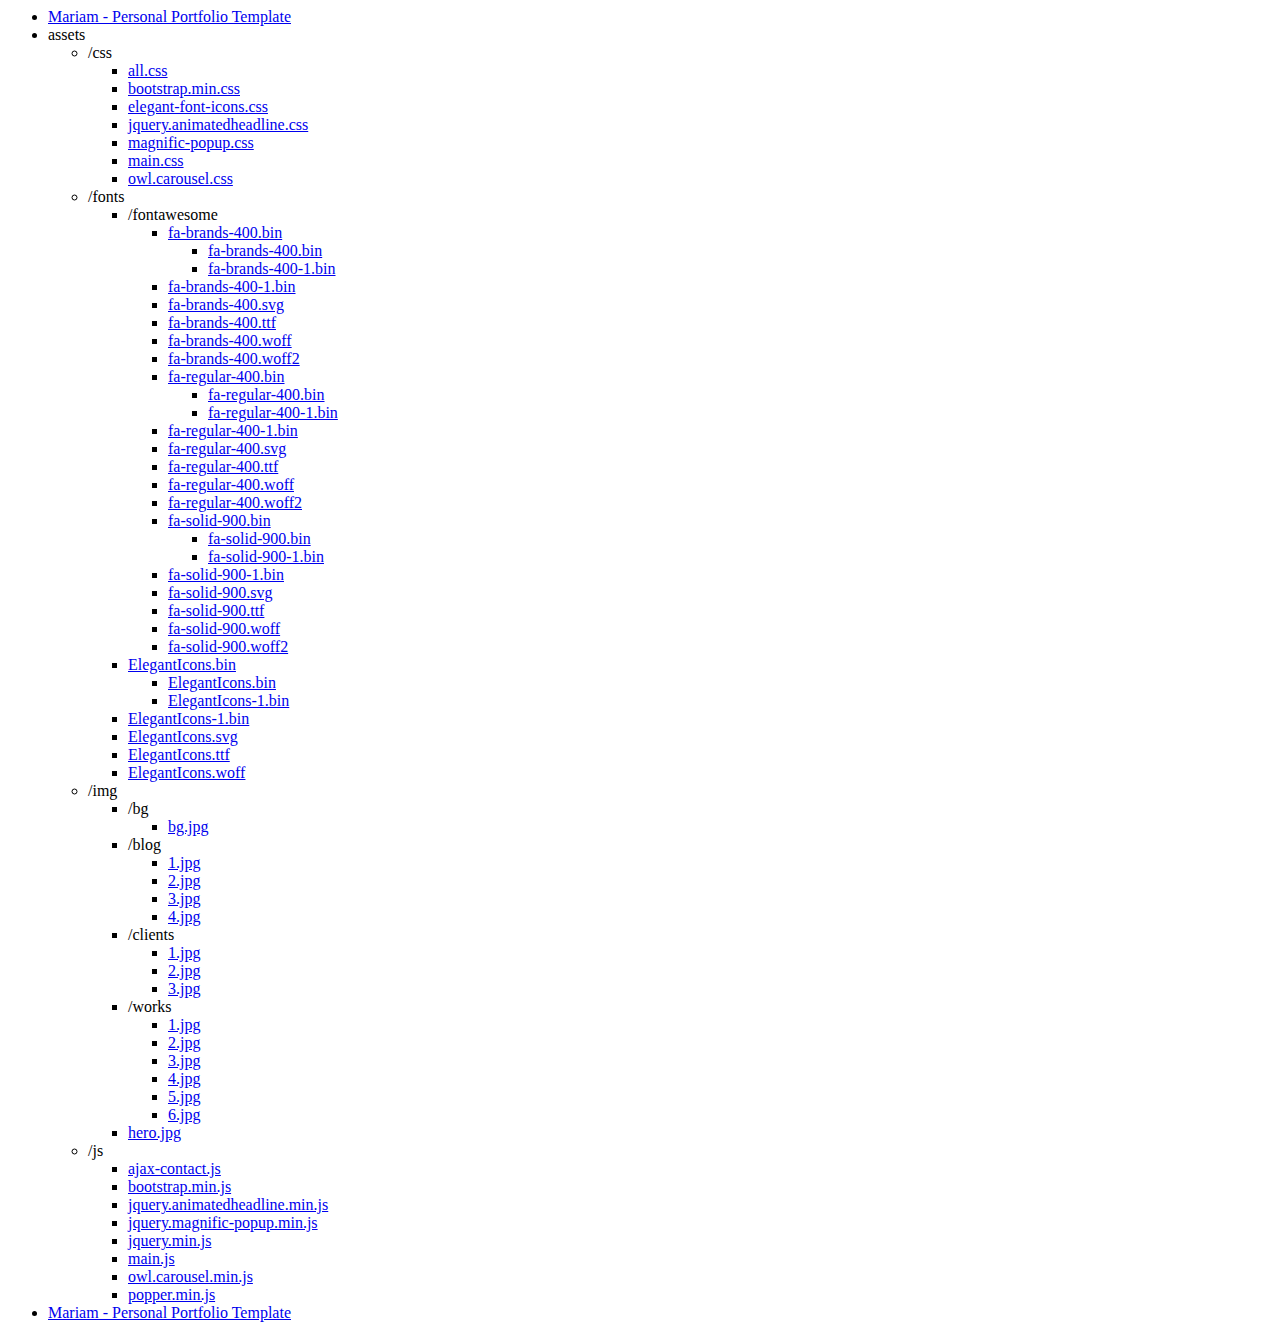
<file: index-wcopy.html>
﻿<html>
  <body>
   <ul>
    <li><a href="index.htm">Mariam - Personal Portfolio Template</a></li>
    <li>
     assets
     <ul>
      <li>
       /css
       <ul>
        <li><a href="assets\css\all.css">all.css</a></li>
        <li><a href="assets\css\bootstrap.min.css">bootstrap.min.css</a></li>
        <li><a href="assets\css\elegant-font-icons.css">elegant-font-icons.css</a></li>
        <li><a href="assets\css\jquery.animatedheadline.css">jquery.animatedheadline.css</a></li>
        <li><a href="assets\css\magnific-popup.css">magnific-popup.css</a></li>
        <li><a href="assets\css\main.css">main.css</a></li>
        <li><a href="assets\css\owl.carousel.css">owl.carousel.css</a></li>
       </ul>
      </li>
      <li>
       /fonts
       <ul>
        <li>
         /fontawesome
         <ul>
          <li>
           <a href="assets\fonts\fontawesome\fa-brands-400.bin">fa-brands-400.bin</a>
           <ul>
            <li><a href="assets\fonts\fontawesome\fa-brands-400.bin">fa-brands-400.bin</a></li>
            <li><a href="assets\fonts\fontawesome\fa-brands-400-1.bin">fa-brands-400-1.bin</a></li>
           </ul>
          </li>
          <li><a href="assets\fonts\fontawesome\fa-brands-400-1.bin">fa-brands-400-1.bin</a></li>
          <li><a href="assets\fonts\fontawesome\fa-brands-400.svg">fa-brands-400.svg</a></li>
          <li><a href="assets\fonts\fontawesome\fa-brands-400.ttf">fa-brands-400.ttf</a></li>
          <li><a href="assets\fonts\fontawesome\fa-brands-400.woff">fa-brands-400.woff</a></li>
          <li><a href="assets\fonts\fontawesome\fa-brands-400.woff2">fa-brands-400.woff2</a></li>
          <li>
           <a href="assets\fonts\fontawesome\fa-regular-400.bin">fa-regular-400.bin</a>
           <ul>
            <li><a href="assets\fonts\fontawesome\fa-regular-400.bin">fa-regular-400.bin</a></li>
            <li><a href="assets\fonts\fontawesome\fa-regular-400-1.bin">fa-regular-400-1.bin</a></li>
           </ul>
          </li>
          <li><a href="assets\fonts\fontawesome\fa-regular-400-1.bin">fa-regular-400-1.bin</a></li>
          <li><a href="assets\fonts\fontawesome\fa-regular-400.svg">fa-regular-400.svg</a></li>
          <li><a href="assets\fonts\fontawesome\fa-regular-400.ttf">fa-regular-400.ttf</a></li>
          <li><a href="assets\fonts\fontawesome\fa-regular-400.woff">fa-regular-400.woff</a></li>
          <li><a href="assets\fonts\fontawesome\fa-regular-400.woff2">fa-regular-400.woff2</a></li>
          <li>
           <a href="assets\fonts\fontawesome\fa-solid-900.bin">fa-solid-900.bin</a>
           <ul>
            <li><a href="assets\fonts\fontawesome\fa-solid-900.bin">fa-solid-900.bin</a></li>
            <li><a href="assets\fonts\fontawesome\fa-solid-900-1.bin">fa-solid-900-1.bin</a></li>
           </ul>
          </li>
          <li><a href="assets\fonts\fontawesome\fa-solid-900-1.bin">fa-solid-900-1.bin</a></li>
          <li><a href="assets\fonts\fontawesome\fa-solid-900.svg">fa-solid-900.svg</a></li>
          <li><a href="assets\fonts\fontawesome\fa-solid-900.ttf">fa-solid-900.ttf</a></li>
          <li><a href="assets\fonts\fontawesome\fa-solid-900.woff">fa-solid-900.woff</a></li>
          <li><a href="assets\fonts\fontawesome\fa-solid-900.woff2">fa-solid-900.woff2</a></li>
         </ul>
        </li>
        <li>
         <a href="assets\fonts\ElegantIcons.bin">ElegantIcons.bin</a>
         <ul>
          <li><a href="assets\fonts\ElegantIcons.bin">ElegantIcons.bin</a></li>
          <li><a href="assets\fonts\ElegantIcons-1.bin">ElegantIcons-1.bin</a></li>
         </ul>
        </li>
        <li><a href="assets\fonts\ElegantIcons-1.bin">ElegantIcons-1.bin</a></li>
        <li><a href="assets\fonts\ElegantIcons.svg">ElegantIcons.svg</a></li>
        <li><a href="assets\fonts\ElegantIcons.ttf">ElegantIcons.ttf</a></li>
        <li><a href="assets\fonts\ElegantIcons.woff">ElegantIcons.woff</a></li>
       </ul>
      </li>
      <li>
       /img
       <ul>
        <li>
         /bg
         <ul>
          <li><a href="assets\img\bg\bg.jpg">bg.jpg</a></li>
         </ul>
        </li>
        <li>
         /blog
         <ul>
          <li><a href="assets\img\blog\1.jpg">1.jpg</a></li>
          <li><a href="assets\img\blog\2.jpg">2.jpg</a></li>
          <li><a href="assets\img\blog\3.jpg">3.jpg</a></li>
          <li><a href="assets\img\blog\4.jpg">4.jpg</a></li>
         </ul>
        </li>
        <li>
         /clients
         <ul>
          <li><a href="assets\img\clients\1.jpg">1.jpg</a></li>
          <li><a href="assets\img\clients\2.jpg">2.jpg</a></li>
          <li><a href="assets\img\clients\3.jpg">3.jpg</a></li>
         </ul>
        </li>
        <li>
         /works
         <ul>
          <li><a href="assets\img\works\1.jpg">1.jpg</a></li>
          <li><a href="assets\img\works\2.jpg">2.jpg</a></li>
          <li><a href="assets\img\works\3.jpg">3.jpg</a></li>
          <li><a href="assets\img\works\4.jpg">4.jpg</a></li>
          <li><a href="assets\img\works\5.jpg">5.jpg</a></li>
          <li><a href="assets\img\works\6.jpg">6.jpg</a></li>
         </ul>
        </li>
        <li><a href="assets\img\hero.jpg">hero.jpg</a></li>
       </ul>
      </li>
      <li>
       /js
       <ul>
        <li><a href="assets\js\ajax-contact.js">ajax-contact.js</a></li>
        <li><a href="assets\js\bootstrap.min.js">bootstrap.min.js</a></li>
        <li><a href="assets\js\jquery.animatedheadline.min.js">jquery.animatedheadline.min.js</a></li>
        <li><a href="assets\js\jquery.magnific-popup.min.js">jquery.magnific-popup.min.js</a></li>
        <li><a href="assets\js\jquery.min.js">jquery.min.js</a></li>
        <li><a href="assets\js\main.js">main.js</a></li>
        <li><a href="assets\js\owl.carousel.min.js">owl.carousel.min.js</a></li>
        <li><a href="assets\js\popper.min.js">popper.min.js</a></li>
       </ul>
      </li>
     </ul>
    </li>
    <li><a href="index.html">Mariam - Personal Portfolio Template</a></li>
   </ul>
  </body>
</html>
</file>
